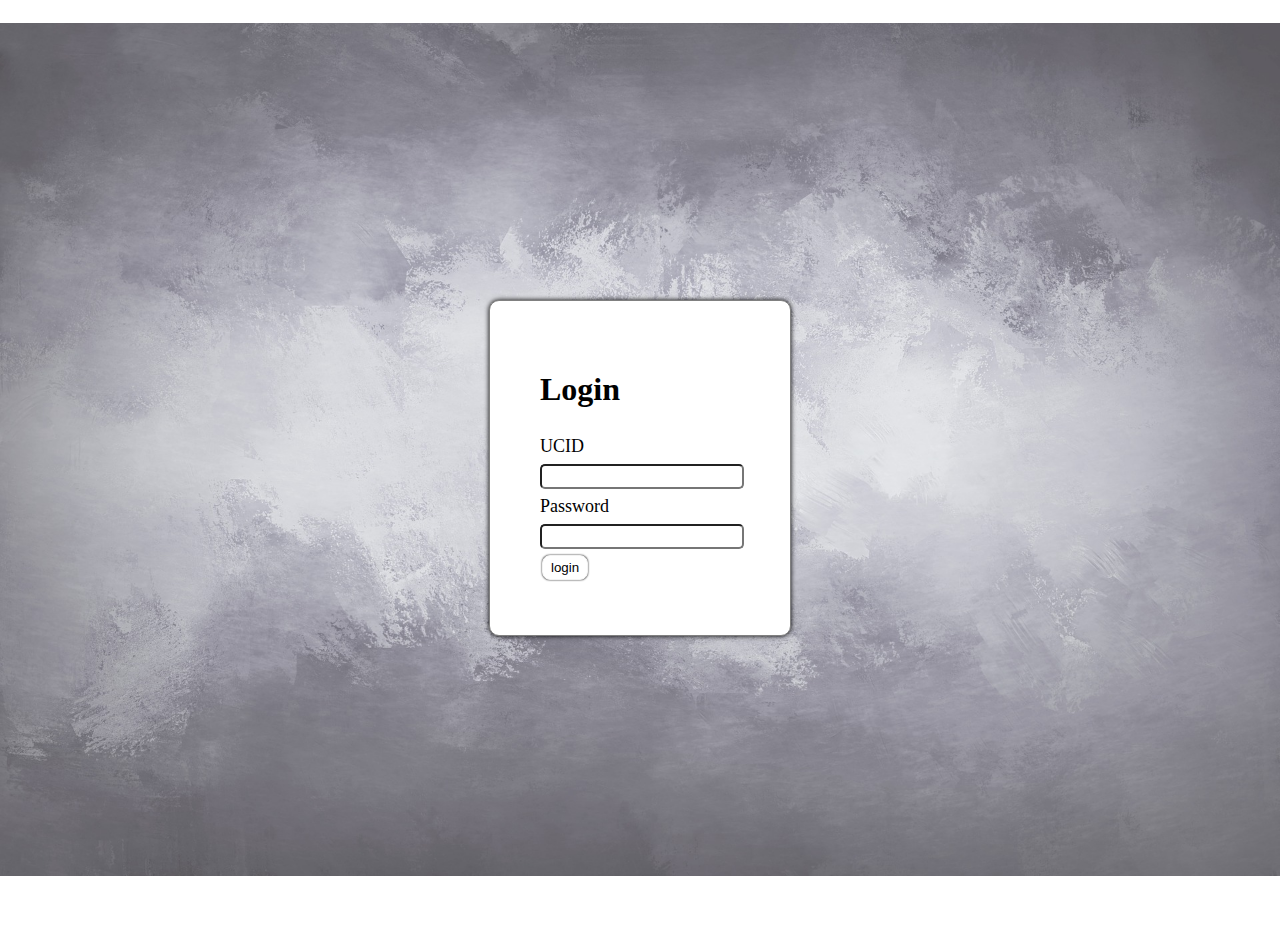
<file: index.html>
<!DOCTYPE html>
<html lang="en" dir="ltr">
  <head>
    <meta charset="utf-8">
    <link rel="stylesheet" type="text/css" href="css/main.css">
    <link rel="stylesheet" type="text/css" href="css/stdClass.css">
    <title>Login</title>
  </head>
  <body>
    <div class="container">
      <h1>Login</h1>
      <form name="loginform">
        <label for="UCID">UCID</label>
        <input class="stdInput" type="text" placeholder="" name="UCID" id="UCID" required>

        <label for="PWD">Password</label>
        <input class="stdInput" type="password" placeholder="" name="PWD" id="PWD" required>

        <button class="stdButton" type="button" id="submit" onclick="submitData()">login</button>
      </form>
    </div>

    <div id="text">
    </div>
    <script type="text/javascript" src="js/main.js"></script>
  </body>
</html>
</file>
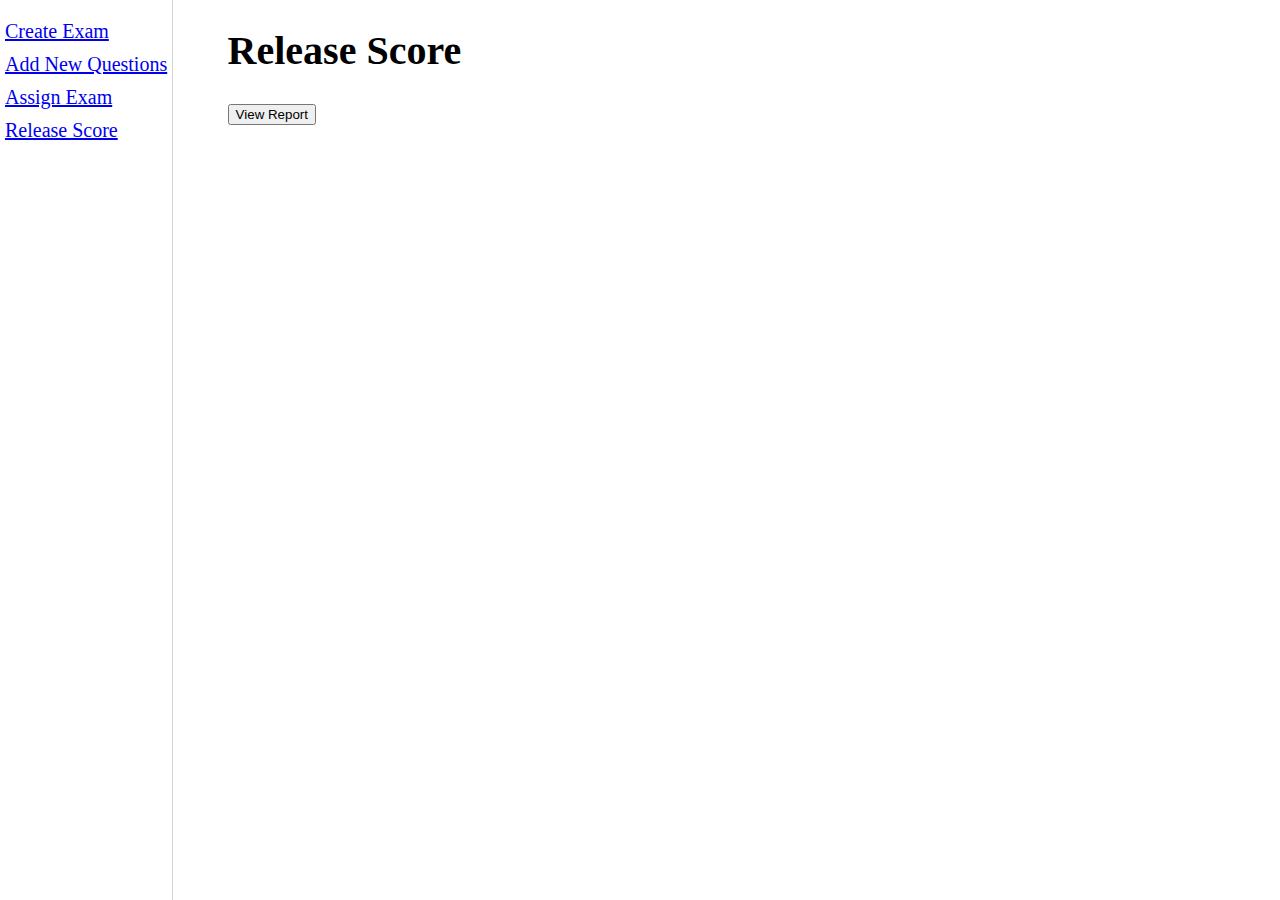
<file: InstructorPage/ReleaseScore.html>
<!DOCTYPE html>
<html lang="en" dir="ltr">
  <head>
    <link rel="stylesheet" href="../css/instructor.css">
    <meta charset="utf-8">
    <title></title>
  </head>
  <body>
    <div class="section" id="sidebar">
      <div>
          <a href="ExamCreation.html">Create Exam</a>
          <a href="QuestionCreation.html">Add New Questions</a>
          <a href="AssignExam.html">Assign Exam</a>
          <a href="ReleaseScore.html">Release Score</a>
        </div>
    </div>
    <div class="container">
    <div class="container_block">
      <div>
        <h1>Release Score</h1>
        <table id="reportList">
          <tbody>
            
          </tbody>
        </table>
        <button type="button" id="View">View Report</button>
      </div>
    </div>
  </div>
  <script type="text/javascript" src="../js/stdRequest.js"></script>
  <script type="text/javascript" src="js/ReleaseScore.js"></script>
  </body>
</html>
</file>
<file: css/main.css>
html, body {
	background-color : white;
	margin: 0;
	padding: 0;
	height: 100vh;
	width: 100vw;
	overflow-y: hidden;
	background: url("../imgs/img_bg.jpg");
	background-position: center;
	background-repeat: no-repeat;
	background-size: 100%;
}
h1 {
	color : #000000;
	font-family: "SIMPSON";
}
.container {
	width: 200px;
	margin: 300px auto;
	padding: 50px;
	border: 1px solid grey;
	border-radius: 10px;
	line-height: 35px;
	box-shadow: 0px 0px 5px;
	background: white;
}

.container form{
	font-size: 18px;
}

.container form input{
	display: block;
}
</file>
<file: css/stdClass.css>
.stdInput{
	font-size: 18px;
	border-radius: 5px;
	width: 180px;
	padding: 0 10px;
}

.stdButton{
	margin: 5px 2px;
	background: white;
	height: 25px;
	padding: 3px 8px;
	border: 1px solid rgb(242, 242, 242);
	border-radius: 8px;
	box-shadow: 0 0 2px;
}

.stdButton:hover{
  background-color: rgb(242, 242, 242);
}

.stdButton_large{
	background: white;
	height: 50px;
	padding: 3px 8px;
	border: 1px solid rgb(242, 242, 242);
	border-radius: 8px;
	box-shadow: 0 0 2px;
}

.stdButton_large:hover{
  background-color: rgb(242, 242, 242);
}

.stdText{
	font-size: 1.3em;
}

.stdTextArea{
	padding: 2px 5px;
	border-radius: 5px;
}

.stdBackground{
	background: #eeeeee;
}

.stdhighlight{
	font-weight: 900;
	font-size: 1.1em;
}

.stdNumberInput{
	width: 50px;
}

hr {
    width: 100%;
    height: 1px;
}
</file>
<file: css/instructor.css>
html, body{
  height: 100%;
  margin: 0px;
  font-size: 20px;
}

#header{
  background-color: green;
}

.left{
  min-width: 200px;
  max-width: 700px;
}

/*---------------------Sidebar------------------*/
#sidebar{
  min-height: 100%;
  min-width: 150px;
  max-width: 250px;
  top: 0;
  overflow-x: hidden;
  overflow-y: hidden;
  float: left;
  box-shadow: 0 0 1px;
}

#sidebar div{
  margin-top: 20px;
}

#sidebar div a{
  margin: 10px 5px;
  display: block;
}

/*---------------------Container------------------*/

.container{
  min-height: 100%;
  margin-left: 150px;
  display: flex;
  flex-direction: row;
}

.container > .container_block{
  flex: 1;
  display: flex;
  justify-content: center;
}

.container > .container_block > div{
  width: 90%;
}

.scroll_form{
  overflow-y: auto;
  height: 85vh;
  border: 1px solid black;
}

.section form{
  padding: 10px;
  height: auto;
}


#info_area{
  position: fixed;
  margin: 20px;
}

/*Question Bank*/

#questionBank{
  display: flex;
  flex-flow: column;
  justify-content: center;
}

#questionBank tbody{
  height: 85vh;
  overflow-y: auto;
  width: 100%;
}

#questionBank thead, #questionBank tbody, #questionBank td{
  border: 1px solid black;
	line-height: 1;
  border-collapse: collapse;
}

.lastRow{
	height: 100%;
}

.testCases{
  display: block;
}

.questionBankStdCol{
  border-right: 1px solid black;
}

/*Exam Question*/
#examQuestion{
  display: flex;
  flex-flow: column;
  justify-content: center;
}

#examQuestion tbody{
  height: 85vh;
  overflow-y: auto;
}

#examQuestion thead, #examQuestion tbody, #examQuestion td{
  border: 1px solid black;
  border-collapse: collapse;
  line-height: 1;
}

#studentList th{
  width: 130px;
}
</file>
